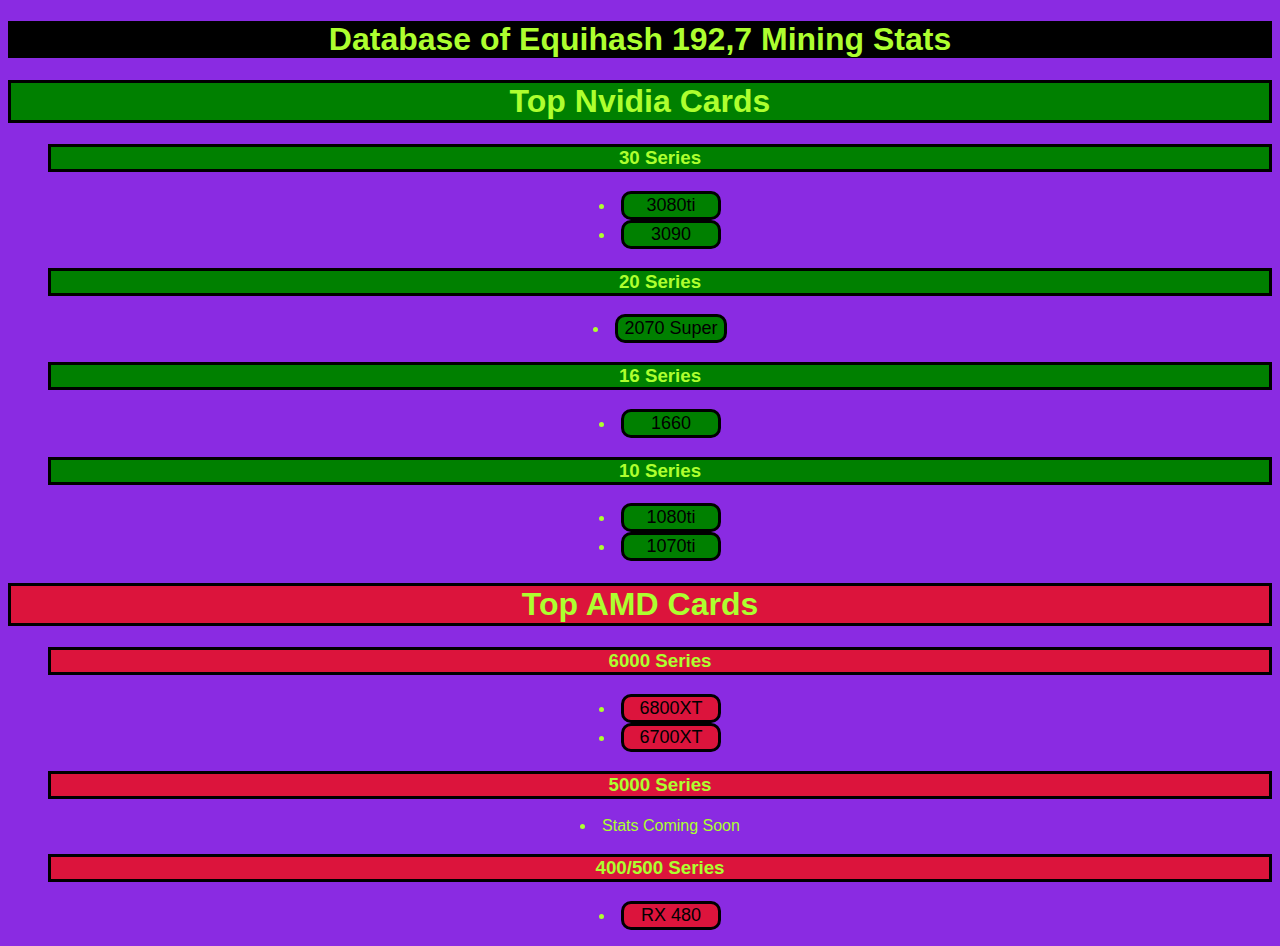
<file: index.html>
<!DOCTYPE html>
  <html lang="en">
    <head>
        <title>Equihash 192,7 GPU Stats</title>
        <link rel="stylesheet" href="styles.css">
    </head>

    <body>
        <h1>Database of Equihash 192,7 Mining Stats</h1>

        
            <h1 class="nvidia">Top Nvidia Cards</h1>
            <ul><h3 class="nvidia">30 Series</h3>
                <li><a href="nvidia/30_series.html"><button class="nvidia">3080ti</button></a></li>
                <li><a href="nvidia/30_series.html"><button class="nvidia">3090</button></a></li>
            </ul>
            <ul><h3 class="nvidia">20 Series</h3>
                <li><a href="nvidia/20_series.html"><button class="nvidia">2070 Super</button></a></li>
            </ul>
            <ul><h3 class="nvidia">16 Series</h3>
                <li><a href="nvidia/16_series.html"><button class="nvidia">1660</button></a></li>
            </ul>
            <ul><h3 class="nvidia">10 Series</h3>
                <li><a href="nvidia/10_series.html"><button class="nvidia">1080ti</button></a></li>
                <li><a href="nvidia/10_series.html"><button class="nvidia">1070ti</button></a></li> 
            </ul>
            <h1 class="amd">Top AMD Cards</h1>
            <ul><h3 class="amd">6000 Series</h3>
                <li><a href="amd/6000_series.html"><button class="amd">6800XT</button></a></li>
                <li><a href="amd/6000_series.html"><button class="amd">6700XT</button></a></li> 
            </ul>
            <ul><h3 class="amd">5000 Series</h3>
                <li>Stats Coming Soon</li>
            </ul>
            <ul><h3 class="amd">400/500 Series</h3>
                <li><a href="amd/500_series.html"><button class="amd">RX 480</button></a></li>
            </ul>



    </body>
  </html>
</file>
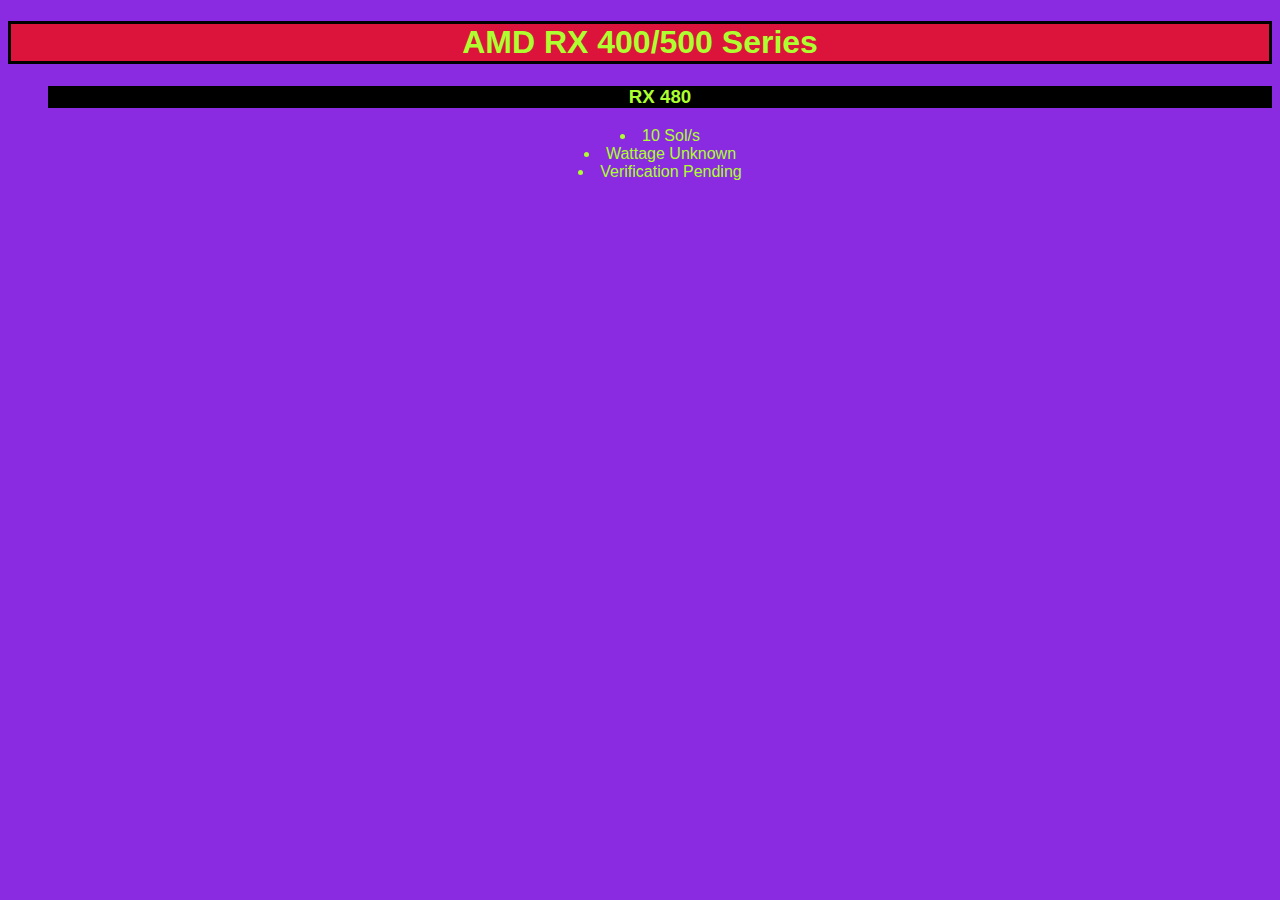
<file: amd/500_series.html>
<!DOCTYPE html>
<html lang="en">
    <head>
        <meta charset="UTF-8">
        <link rel="stylesheet" href="../styles.css">

        <title>AMD RX 400/500 Series</title>
    </head>
    <body>
        <h1 class="amd">AMD RX 400/500 Series</h1>

        <ul><h3>RX 480</h3>
            <li>10 Sol/s</li>
            <li>Wattage Unknown</li>
            <li>Verification Pending</li>
        </ul>
    </body>

</html>
</file>
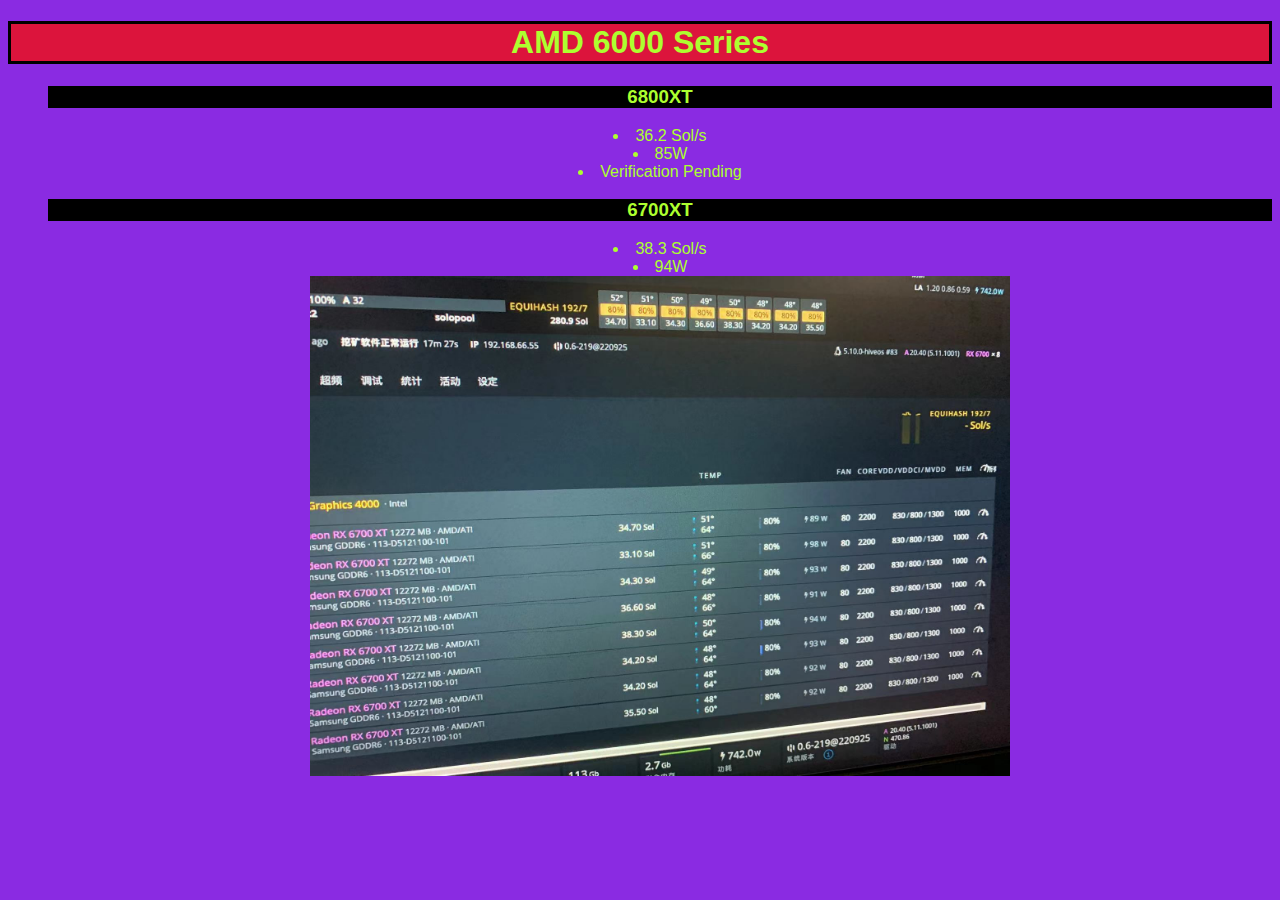
<file: amd/6000_series.html>
<!DOCTYPE html>
<html lang="en">
    <head>
        <meta charset="UTF-8">
        <link rel="stylesheet" href="../styles.css">

        <title>AMD 6000 Series</title>
    </head>
    <body>
        <h1 class="amd">AMD 6000 Series</h1>

        <ul><h3>6800XT</h3>
            <li>36.2 Sol/s</li>
            <li>85W</li>
            <li>Verification Pending</li>
        </ul>

        <ul><h3>6700XT</h3>
            <li>38.3 Sol/s</li>
            <li>94W</li>
            <img src="images/6700xt.jpeg">
        </ul>
    </body>

</html>
</file>
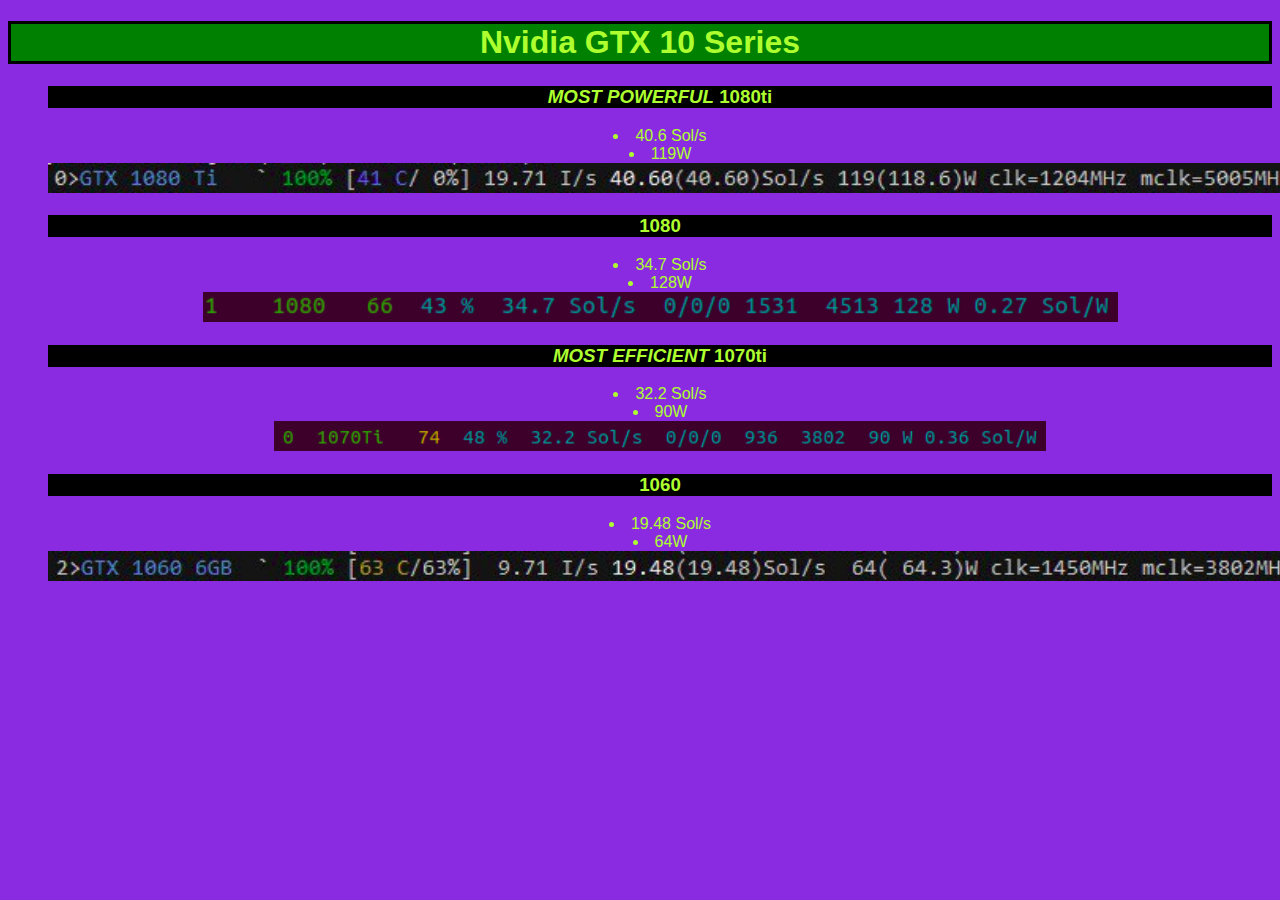
<file: nvidia/10_series.html>
<!DOCTYPE html>
<html lang="en">
    <head>
        <meta charset="UTF-8">
        <link rel="stylesheet" href="../styles.css">

        <title>Nvidia GTX 10 Series</title>
    </head>
    <body>
        <h1 class="nvidia">Nvidia GTX 10 Series</h1>

        <ul><h3><i>MOST POWERFUL</i> 1080ti</h3>
            <li>40.6 Sol/s</li>
            <li>119W</li>
            <img src="images/1080ti.png">
        </ul>

        <ul><h3>1080</h3>
            <li>34.7 Sol/s</li>
            <li>128W</li>
            <img src="images/1080.png">
        </ul>

        <ul><h3><i>MOST EFFICIENT</i> 1070ti</h3>
            <li>32.2 Sol/s</li>
            <li>90W</li>
            <img src="images/1070ti.png">
        </ul>

        <ul><h3>1060</h3>
            <li>19.48 Sol/s</li>
            <li>64W</li>
            <img src="images/1060.png">
        </ul>
    </body>
</html>
</file>
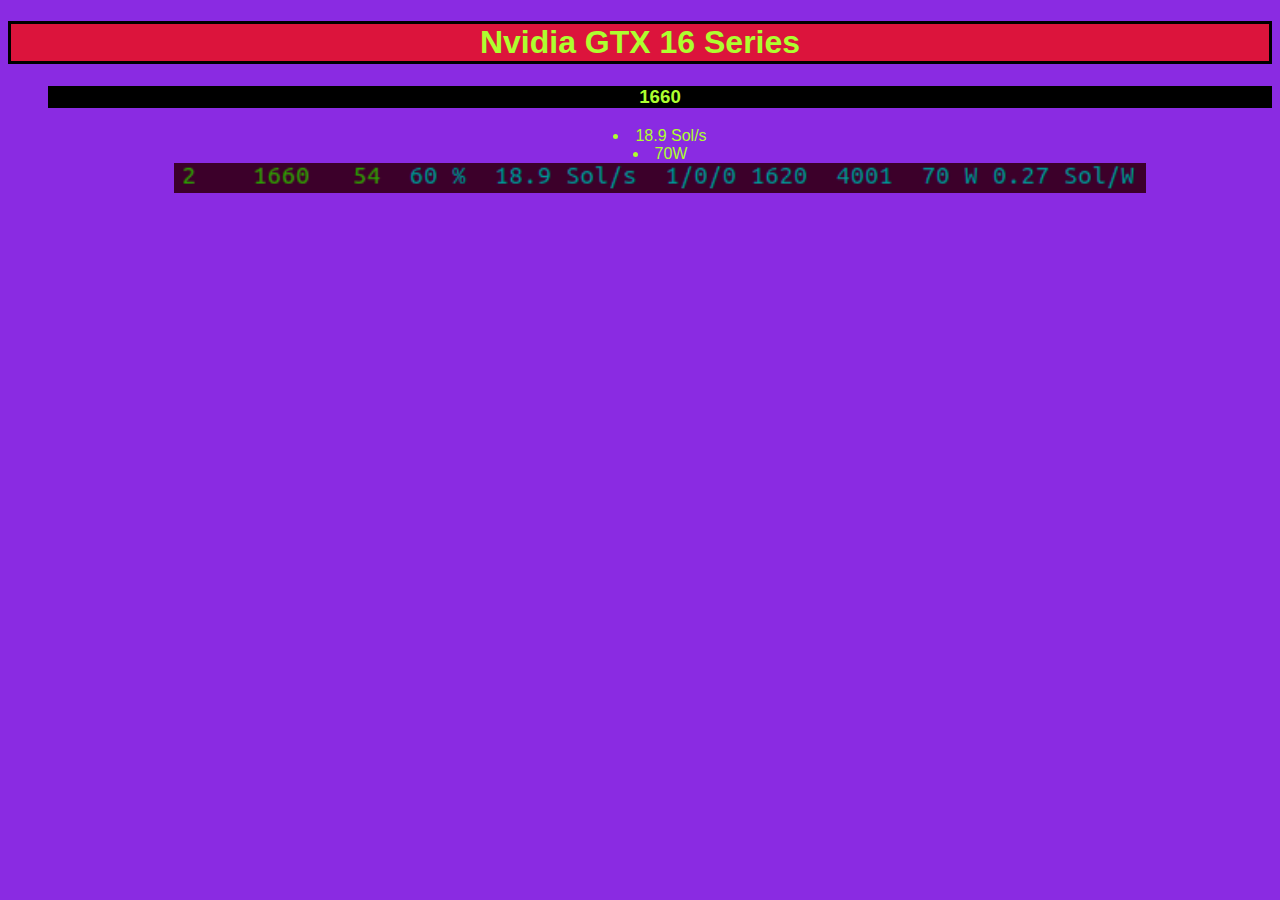
<file: nvidia/16_series.html>
<!DOCTYPE html>
<html lang="en">
    <head>
        <meta charset="UTF-8">
        <link rel="stylesheet" href="../styles.css">

        <title>Nvidia GTX 16 Series</title>
    </head>
    <body>
        <h1 class="amd">Nvidia GTX 16 Series</h1>

        <ul><h3>1660</h3>
            <li>18.9 Sol/s</li>
            <li>70W</li>
            <img src="images/1660.png">
        </ul>
    </body>

</html>
</file>
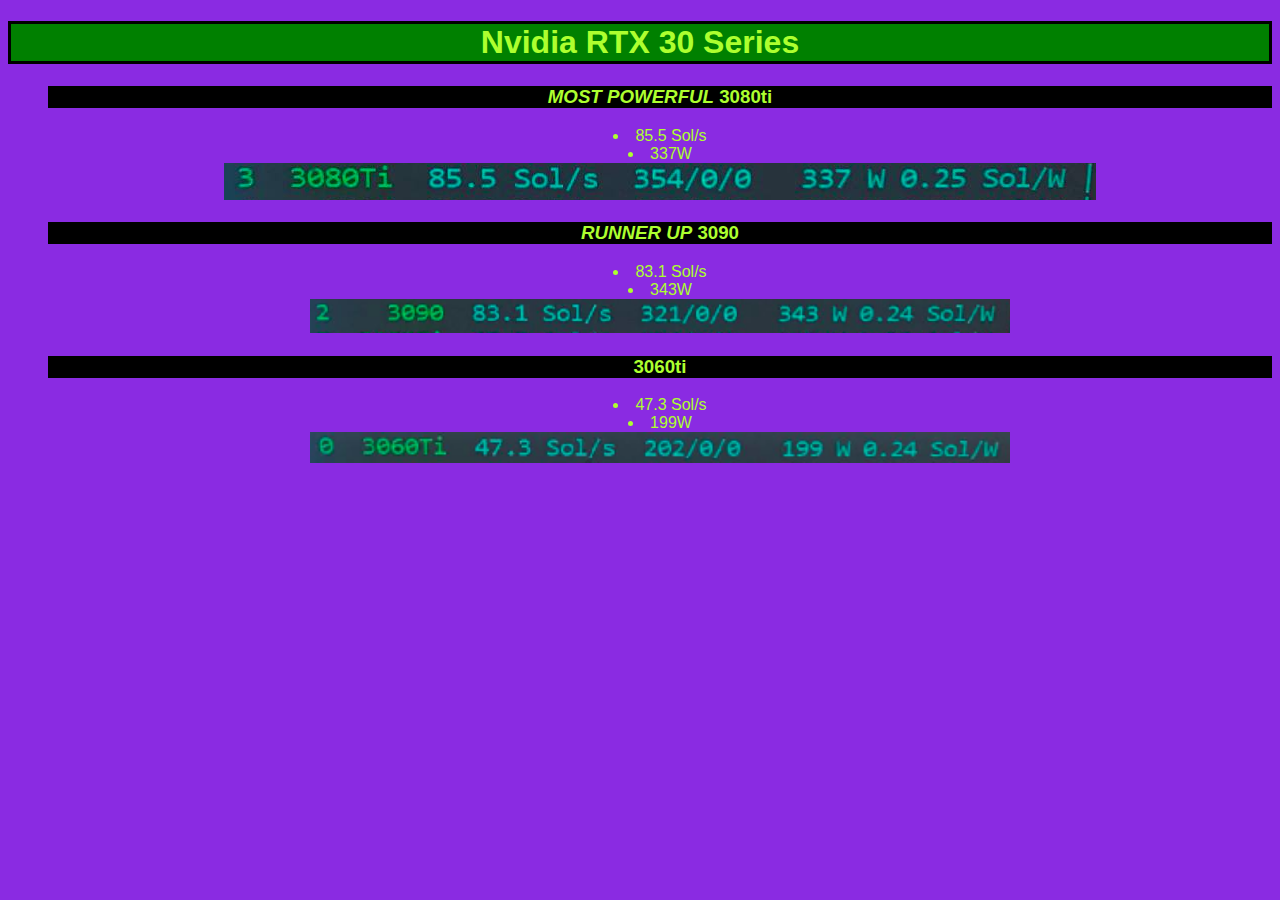
<file: nvidia/30_series.html>
<!DOCTYPE html>
    <html lang="en">
        <head>
            <meta charset="UTF-8">
            <link rel="stylesheet" href="../styles.css">

            <title>Nvidia RTX 30 Series</title>
        </head>
        <body>
            <h1 class="nvidia">Nvidia RTX 30 Series</h1>

            <ul><h3><i>MOST POWERFUL</i> 3080ti</h3>
                <li>85.5 Sol/s</li>
                <li>337W</li>
                <img src="images/3080ti.png">
            </ul>

            <ul><h3><i>RUNNER UP</i> 3090</h3>
                <li>83.1 Sol/s</li>
                <li>343W</li>
                <img src="images/3090.png">
            </ul>

            <ul><h3>3060ti</h3>
                <li>47.3 Sol/s</li>
                <li>199W</li>
                <img src="images/3060ti.png">
            </ul>
        </body>
    </html>
</file>
<file: styles.css>
body {
    font-family: arial;
    background-color: blueviolet;
    color: greenyellow;
    text-align: center;
    list-style-position: inside;
    
}



a, button, a.button, button.button {
    justify-content: center;
    text-decoration: none;
    text-align: center;
    font-size: large;
    display: inline-flex;
    border-radius: 10px;
    min-width: 10ch;
    padding: auto;
}

img {
    min-height: 30px;
    max-height: 500px;
    min-width: 700px;
    max-width: 2100px;

}

h1, h3 {
    background-color: black;
    text-align: center;
}

.amd {
    background-color: crimson;
    height: auto;
    width: auto;
    border: 3px solid black;
    text-align: center;
}

.nvidia{
    background-color: green;
    height: auto;
    width: auto;
    border: 3px solid black;
}
</file>
